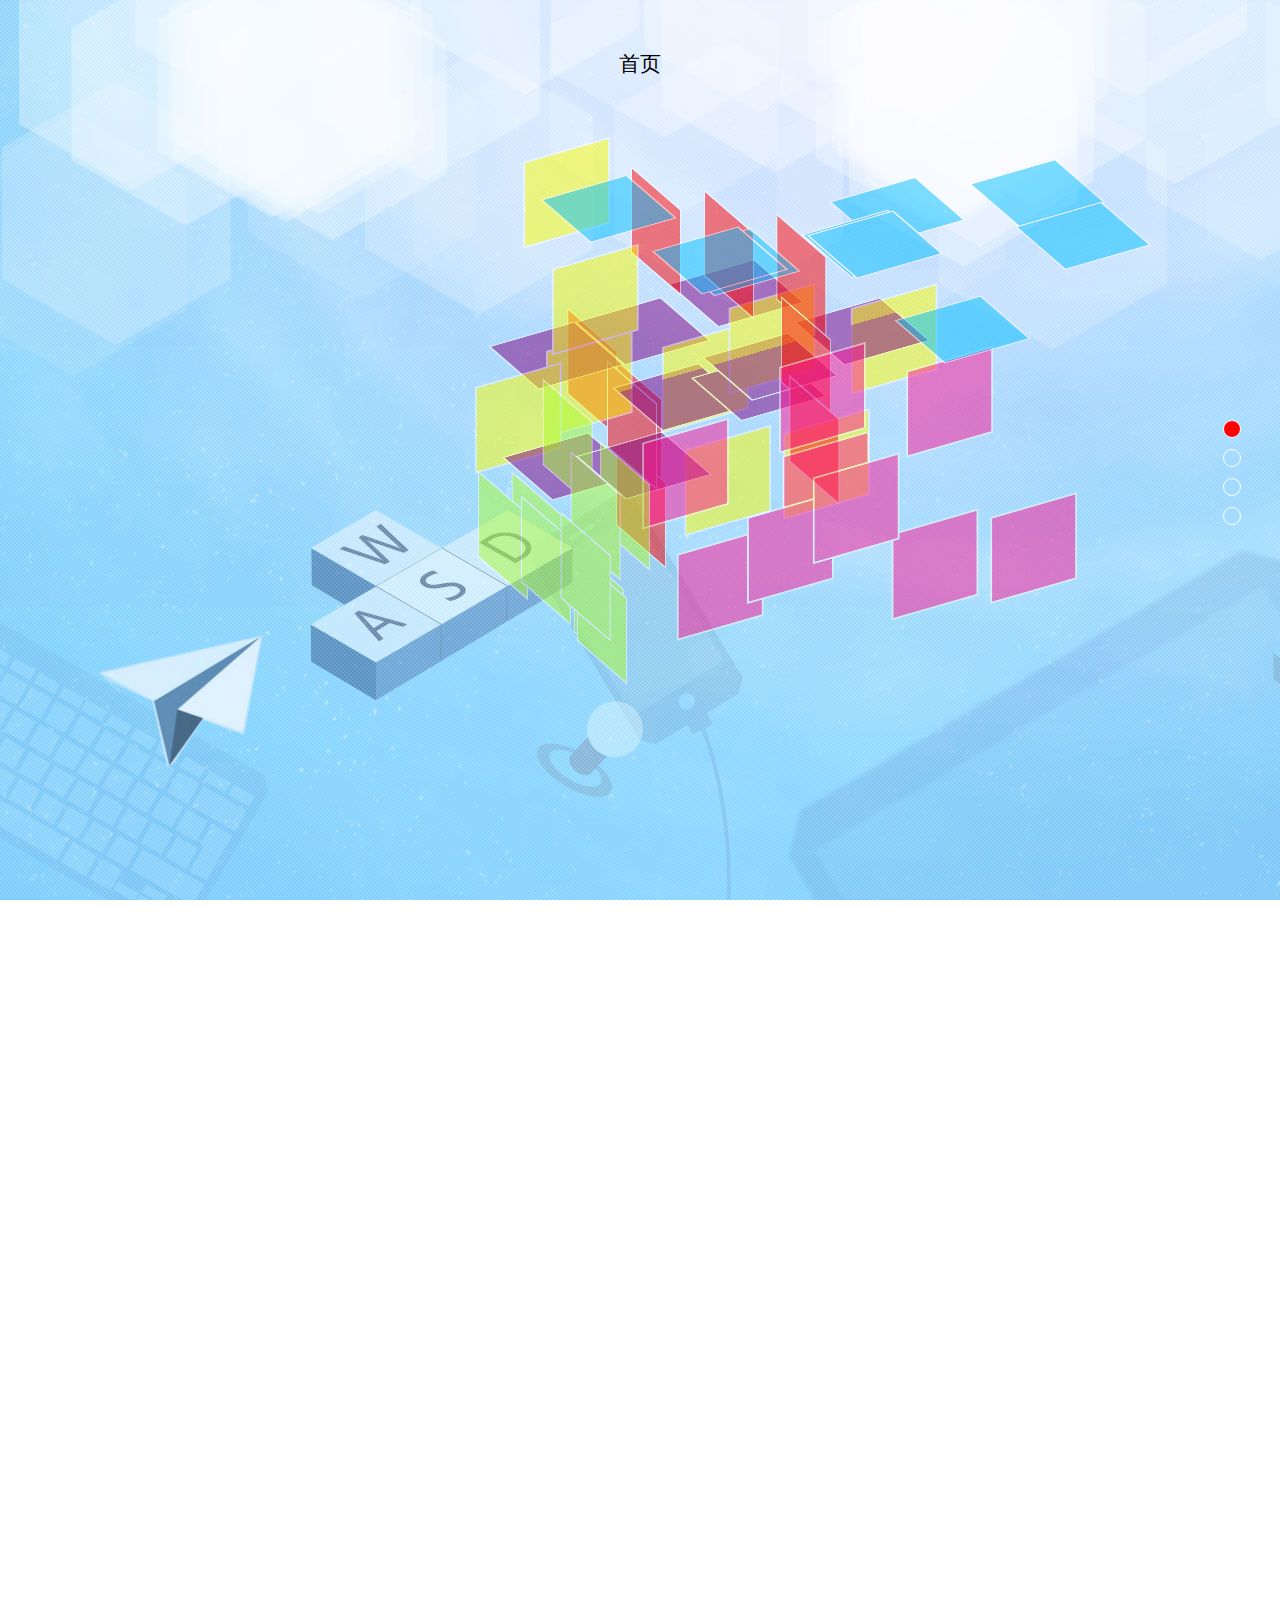
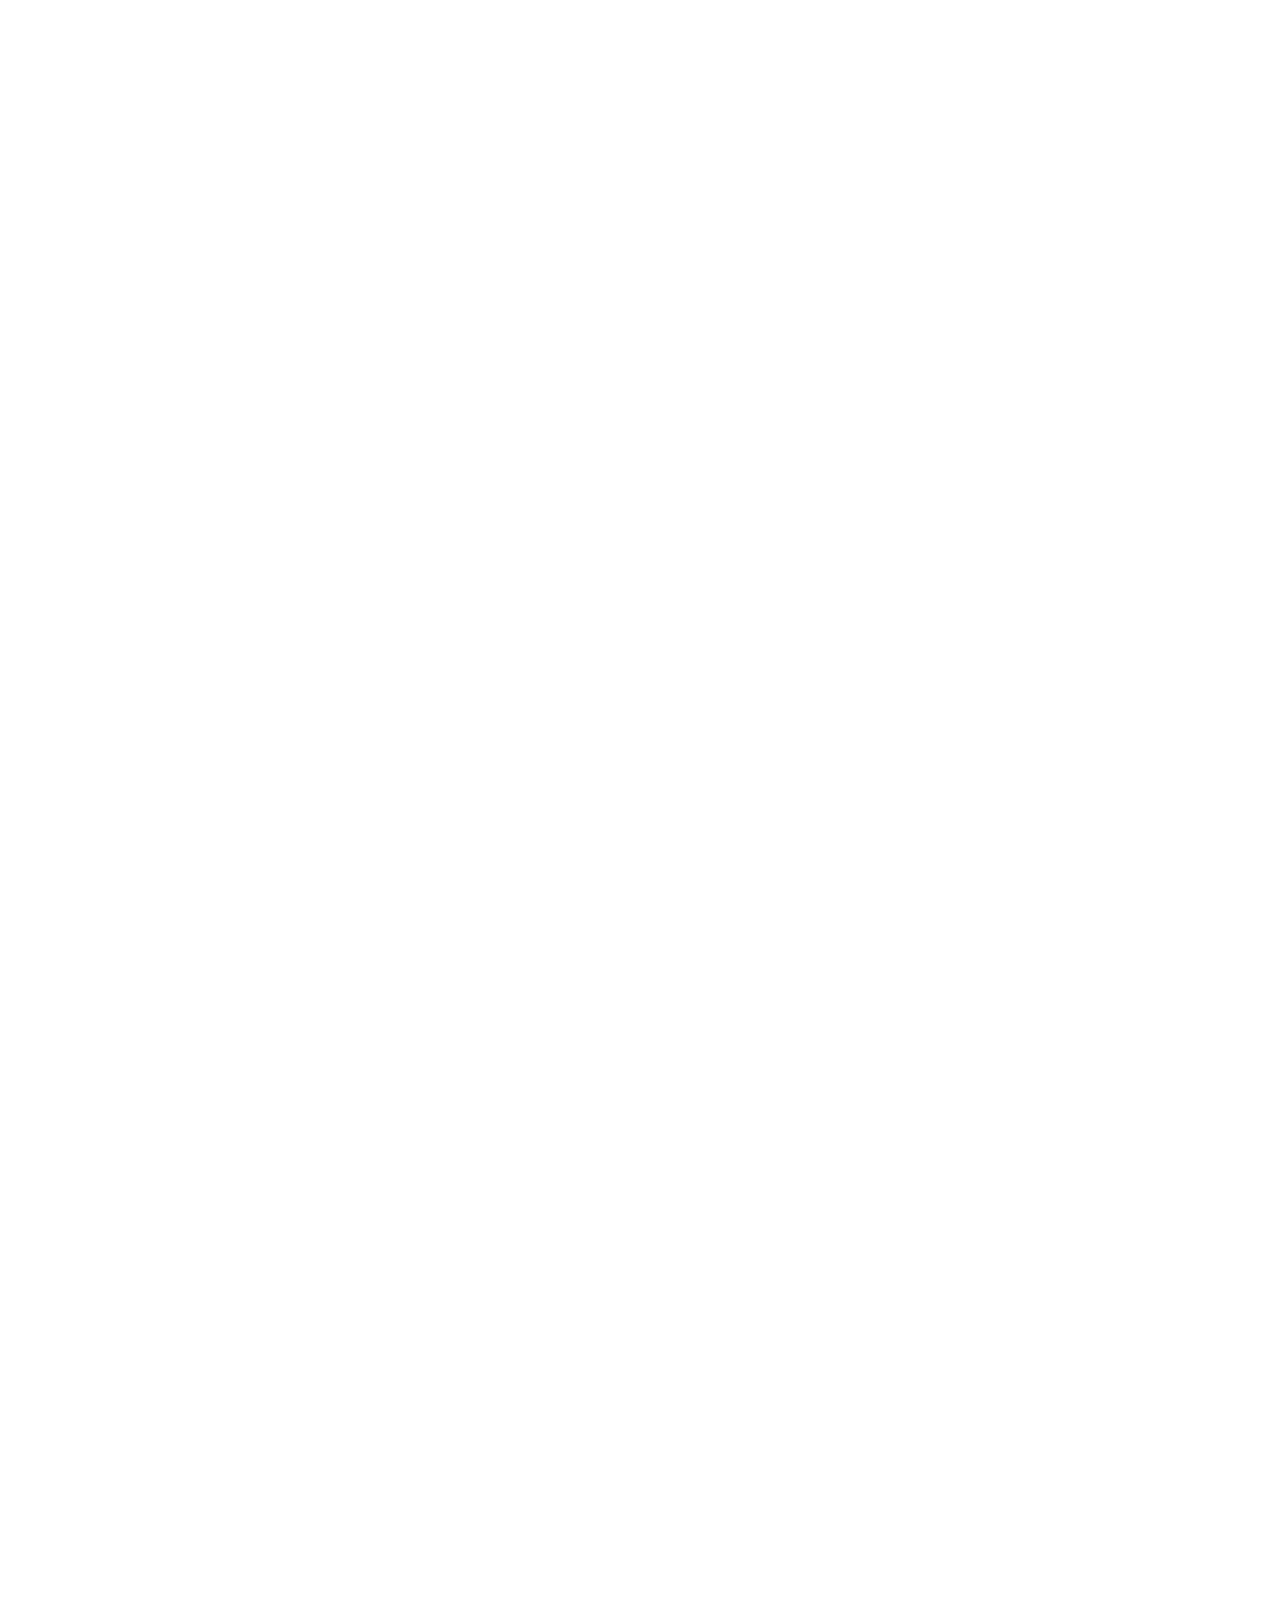
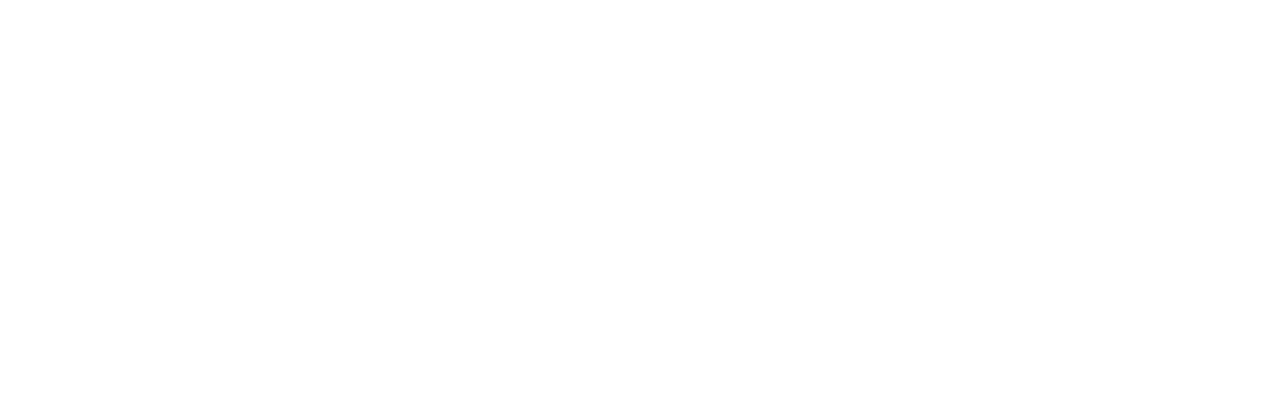
<file: index2.html>
<!doctype html>
<html lang = "en">
<head>
    <meta charset = "UTF-8">
    <title>Sniper的个人主页</title>
    <link rel = "stylesheet" href = "css/common.css">
    <link rel = "stylesheet" href = "css/jquery.fullPage.min.css">
    <link rel = "stylesheet" href = "css/index.css">
    <link rel = "stylesheet" href = "css/home.css">
    <script src = "js/jquery-1.11.3.min.js"></script>
    <script src = "js/jquery.fullPage.min.js"></script>
    <script src = "js/index.js"></script>

    <base target = "_blank">
</head>
<body>
<div id = "fullpage">
     
    <div class = "section page_one">
        <div class = "w">
            <div class = "title">
                <h2>首页</h2>
                <h6>Home</h6>
            </div>
            <div class="box">
                <div class="front"></div>
                <div class="behind"></div>
                <div class="left"></div>
                <div class="right"></div>
                <div class="top"></div>
                <div class="bottom"></div>
            </div>
            <img class="img_rotate" src = "img/feiji.png" alt = ""/>
            <script src = "js/home.js"></script>
            
        </div>
    </div>
    <div class = "section page_two">
        <div class = "w">
            <div class = "title">
                <h2>关于我</h2>
                <h6>About</h6>
            </div>
            <div class="pillar show"></div>
            <img class="superMary show" src = "img/0.png" alt = ""/>
            <span class="show"></span>
            <div class="wall show"></div>
            <img class="mushroom show" src="img/5.png" alt="">
        </div>
    </div>
    <div class = "section page_three">
        <div class = "w">
            <div class = "title">
                <h2>慢生活</h2>
                <h6>Life</h6>
            </div>
            <div class="page_three_content">    
                <div class = "page_three_left fl">
                <p>贪吃蛇</p>
                <a href = "html/snake.html"><img src = "img/snake.png" alt = ""/></a>
            </div>
            <div class = "page_three_right fr">
                <p>俄罗斯方块 (待完善)</p>
                <a href = "html/block.html"><img src = "img/block.png" alt = ""/></a>
            </div>
            </div>
        </div>
    </div>
    <div class = "section page_four">
        <div class = "w">
            <div class = "title">
                <h2>学无止境</h2>
                <h6>Learn</h6>
            </div>
            <div class = "learn">
                <div class = "content">
                    <div class="slide">
                        <ul>
                            <li>
                                <div class = "time">
                                    <p>09-08</p>
                                    <p>2017</p>
                                </div>
                                <div class="line">
                                    <div class="circle">
                                    </div>
                                </div>
                                <div class="details">
                                    <p>html5个人博客模板主题《心蓝时间轴》</p>
                                    <div class="clearfix">
                                        <img class="fl" src = "img/feiji.png" alt = ""/>
                                        <div class="fr">
                                            <p>Html5+css3个人博客模板，主题《心蓝时间轴》，使用css3技术实现网站动画效果，主要模块是时间轴部分.主题颜色为蓝色.目前版本还在测试当中,喜欢的可以先下载</p>
                                            <span class="fr"><a href = "#">阅读全文&gt;&gt;</a></span>
                                        </div>
                                    </div>
                                </div>
                            </li>
                        </ul>
                    </div>
                    <div class="slide">
                        <ul>
                            <li>
                                <div class = "time">
                                    <p>09-08</p>
                                    <p>2017</p>
                                </div>
                                <div class="line">
                                    <div class="circle">
                                    </div>
                                </div>
                                <div class="details">
                                    <p>html5个人博客模板主题《心蓝时间轴》</p>
                                    <div class="clearfix">
                                        <img class="fl" src = "img/feiji.png" alt = ""/>
                                        <div class="fr">
                                            <p>Html5+css3个人博客模板，主题《心蓝时间轴》，使用css3技术实现网站动画效果，主要模块是时间轴部分.主题颜色为蓝色.目前版本还在测试当中,喜欢的可以先下载</p>
                                            <span class="fr"><a href = "#">阅读全文&gt;&gt;</a></span>
                                        </div>
                                    </div>
                                </div>
                            </li>
                        </ul>
                    </div>
                </div>
            </div>
        </div>
    </div>
</div>
</body>
</html>
</file>
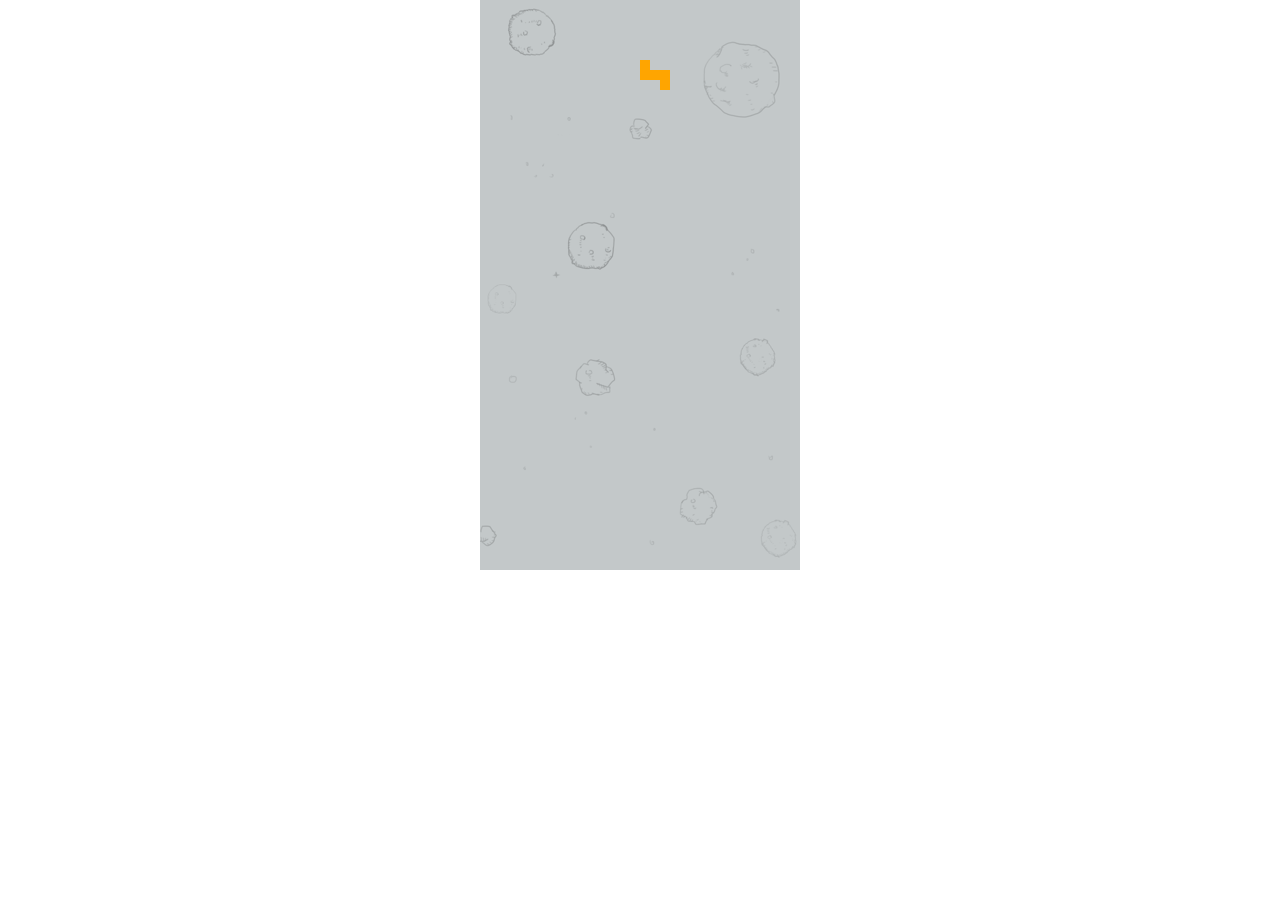
<file: html/block.html>
<!DOCTYPE html>
<html>
<head lang = "en">
    <meta charset = "UTF-8">
    <title></title>
    <style>
        * {
            margin: 0;
            padding: 0;
        }

        .map {
            position: relative;
            width: 320px;
            height: 570px;
            margin: 0 auto;
            background: url("background.png");
        }

        .map div {
            position: absolute;
        }

        .map span {
            position: absolute;
        }
    </style>
</head>
<body>
<div class = "map" id = "map"></div>
<script>
    //方块
    (function () {
        function Block(options) {
            this.width = options.width || 10;
            this.height = options.height || 10;
            this.map = options.map;

            this.s = [//长方形
                {x: 16, y: 0, bgColor: "orange", type: "s"},
                {x: 16, y: 1, bgColor: "orange", type: "s"},
                {x: 16, y: 2, bgColor: "orange", type: "s"},
                {x: 16, y: 3, bgColor: "orange", type: "s"}
            ];
            this.l = [//L形
                {x: 16, y: 0, bgColor: "orange", type: "l"},
                {x: 17, y: 0, bgColor: "orange", type: "l"},
                {x: 18, y: 0, bgColor: "orange", type: "l"},
                {x: 18, y: 1, bgColor: "orange", type: "l"},
                {x: 18, y: 2, bgColor: "orange", type: "l"},
                {x: 18, y: 3, bgColor: "orange", type: "l"}
            ];
            this.k = [//正方形
                {x: 16, y: 0, bgColor: "orange", type: "k"},
                {x: 17, y: 0, bgColor: "orange", type: "k"},
                {x: 16, y: 1, bgColor: "orange", type: "k"},
                {x: 17, y: 1, bgColor: "orange", type: "k"}
            ];
            this.q = [//
                {x: 16, y: 0, bgColor: "orange", type: "q"},
                {x: 16, y: 1, bgColor: "orange", type: "q"},
                {x: 17, y: 1, bgColor: "orange", type: "q"},
                {x: 18, y: 1, bgColor: "orange", type: "q"},
                {x: 18, y: 2, bgColor: "orange", type: "q"}
            ];
            this.t = [//
                {x: 15, y: 2, bgColor: "orange", type: "t"},
                {x: 16, y: 2, bgColor: "orange", type: "t"},
                {x: 17, y: 2, bgColor: "orange", type: "t"},
                {x: 17, y: 1, bgColor: "orange", type: "t"},
                {x: 18, y: 2, bgColor: "orange", type: "t"},
                {x: 19, y: 2, bgColor: "orange", type: "t"}
            ];
            this.body = [this.k, this.s, this.l, this.q, this.t];
            //当前
            this.current = 0;
            this.elements = [];
            //是否有一个在运动
            this.flag = true;
            //运动到底端的图形数组
            this.arr = [];
            //保存所有的坐标值 y值相等且 x值够32个 占满一排
            this.count = [];
        }

        Block.prototype.init = function () {

            //删除掉移动之前的位置
            for (var j = this.elements.length - 1; j >= 0; j--) {
                this.map.removeChild(this.elements[j]);
            }
            this.elements = [];
            if (this.flag) {
                var index = parseInt(Math.random() * this.body.length);//随机落下一个
                this.flag = false;
                this.current = index;
            }
            var body = this.body[this.current];
            for (var i = 0; i < body.length; i++) {
                var div = document.createElement("div");
                div.style.width = this.width + "px";
                div.style.height = this.height + "px";
                div.style.backgroundColor = body[i].bgColor;
                div.style.left = body[i].x * 10 + "px";
                div.style.top = body[i].y * 10 + "px";
                this.elements.push(div);
                this.map.appendChild(div);
            }
        };
        //删除满足条件的一行
        Block.prototype.delete = function () {
            var count = this.count;
            var obj = {};
            for (var i = 0; i < count.length; i++) {
                if (obj[count[i].y]) {
                    obj[count[i].y] = obj[count[i].y] + 1;
                } else {
                    obj[count[i].y] = 1;
                }
            }
            //删除掉之前的
            for (var k in obj) {
                if (obj[k] == 32) {
                    var spans = document.getElementsByTagName("span");
                    for (var j = spans.length - 1; j >= 0; j--) {
                        this.map.removeChild(spans[j]);
                    }
                    for (var n = count.length - 1; n >= 0; n--) {
                        if (count[n].y == k) {
                            count.splice(n, 1);
                        } else {
                            var span = document.createElement("span");
                            span.style.width = this.width + "px";
                            span.style.height = this.height + "px";
                            span.style.backgroundColor = count[n].bgColor;
                            span.style.left = count[n].x * 10 + "px";
                            if (n < k) {
                                count[n].y = count[n].y + 1;
                            }
                            span.style.top = count[n].y * 10 + "px";
                            this.map.appendChild(span);
                        }
                    }
                    obj[k] = 0;
                }
            }
        };
        //绘制到达底端的图形
        Block.prototype.draw = function () {
            for (var i = 0; i < this.arr.length; i++) {

                var span = document.createElement("span");
                span.style.width = this.width + "px";
                span.style.height = this.height + "px";
                span.style.backgroundColor = this.arr[i].bgColor;
                span.style.left = this.arr[i].x * 10 + "px";
                span.style.top = this.arr[i].y * 10 + "px";
                this.map.appendChild(span);
            }
            this.arr = [];
        };
        //重置运动过的图形的坐标
        Block.prototype.reset = function (arr) {
            var s = [//长方形
                {x: 16, y: 0, bgColor: "orange", type: "s"},
                {x: 16, y: 1, bgColor: "orange", type: "s"},
                {x: 16, y: 2, bgColor: "orange", type: "s"},
                {x: 16, y: 3, bgColor: "orange", type: "s"}
            ];
            var l = [//L形
                {x: 16, y: 0, bgColor: "orange", type: "l"},
                {x: 17, y: 0, bgColor: "orange", type: "l"},
                {x: 18, y: 0, bgColor: "orange", type: "l"},
                {x: 18, y: 1, bgColor: "orange", type: "l"},
                {x: 18, y: 2, bgColor: "orange", type: "l"},
                {x: 18, y: 3, bgColor: "orange", type: "l"}
            ];
            var k = [//正方形
                {x: 16, y: 0, bgColor: "orange", type: "k"},
                {x: 17, y: 0, bgColor: "orange", type: "k"},
                {x: 16, y: 1, bgColor: "orange", type: "k"},
                {x: 17, y: 1, bgColor: "orange", type: "k"}
            ];
            var q = [//
                {x: 16, y: 0, bgColor: "orange", type: "q"},
                {x: 16, y: 1, bgColor: "orange", type: "q"},
                {x: 17, y: 1, bgColor: "orange", type: "q"},
                {x: 18, y: 1, bgColor: "orange", type: "q"},
                {x: 18, y: 2, bgColor: "orange", type: "q"}
            ];
            var t = [//
                {x: 15, y: 2, bgColor: "orange", type: "t"},
                {x: 16, y: 2, bgColor: "orange", type: "t"},
                {x: 17, y: 2, bgColor: "orange", type: "t"},
                {x: 17, y: 1, bgColor: "orange", type: "t"},
                {x: 18, y: 2, bgColor: "orange", type: "t"},
                {x: 19, y: 2, bgColor: "orange", type: "t"}
            ];
            var str = arr[0].type;
            var newArr = [];
            switch (str) {
                case "s":
                    newArr = s;
                    break;
                case "l":
                    newArr = l;
                    break;
                case "k":
                    newArr = k;
                    break;
                case "q":
                    newArr = q;
                    break;
                case "t":
                    newArr = t;
                    break;
            }
            for (var i = 0; i < newArr.length; i++) {
                arr[i].x = newArr[i].x;
                arr[i].y = newArr[i].y;
            }
        };
        Block.prototype.move = function () {
            var body = this.body[this.current];
            for (var i = 0; i < body.length; i++) {
                body[i].y = body[i].y + 1;
            }
        };
        window.Block = Block;
    }());
    //游戏管理者
    (function () {
        function WeGame(options) {
            this.block = options.block;
            this.map = options.map;
        }

        WeGame.prototype.init = function () {
            this.block.init();
            this.start();
            this.direction();
        };
        WeGame.prototype.start = function () {
            var lock = false;
            var timer = setInterval(function () {
                this.block.move();
                var body = this.block.body[this.block.current];
                //把 body数组按照y排序 判断最大的y值是否到底
                body.sort(function (a, b) {
                    return body[0].y - body[1].y;
                });
                var count = this.block.count;
                if (count.length > 0) {
                    for (var k = 0; k < count.length; k++) {
                        if (lock) {
                            break;
                        }
                        for (var h = 0; h < body.length; h++) {
                            if (lock) {
                                break;
                            }
                            //正在下落的与以下落的坐标比较全等 则落在一起
                            lock = (body[h].y === count[k].y - 1) && (body[h].x === count[k].x);
                            if (count[k].y - 2 === 0) {
                                clearInterval(timer);
                                alert("Game Over");
                            }
                        }
                    }
                }
                //此处减去10 是为了位置移动后会多出10
                if (lock || body[body.length - 1].y * this.block.width == this.map.offsetHeight - 10) {
                    this.block.flag = true;
                    lock = false;
                    //到达底端之后 保存此次运动的图形的坐标
                    for (var j = 0; j < body.length; j++) {
                        this.block.arr.push({x: body[j].x, y: body[j].y, bgColor: "red"});
                        this.block.count.push({x: body[j].x, y: body[j].y, bgColor: "red"});
                    }
                    this.block.draw();
                    //运动过后的值要重置
                    this.block.reset(body);
                    return;
                }
                //如果一行被铺满则删除该行
                this.block.delete();

                this.block.init();
            }.bind(this), 100);
        };
        WeGame.prototype.direction = function () {
            document.onkeydown = function (e) {
                var _e = e || window.event;
                var body = this.block.body[this.block.current];
                body.sort(function (a, b) {
                    return body[1].x - body[0].x;
                });
                switch (_e.keyCode) {
                    case 37:
                        for (var i = 0; i < body.length; i++) {

                            body[i].x = body[i].x - 1;
                        }
                        break;
                    case 39:
                        for (var n = 0; n < body.length; n++) {
                            body[n].x = body[n].x + 1;
                        }
                        break;
                }
            }.bind(this);
        };
        window.WeGame = WeGame;

    }());

    var map = document.getElementById("map");
    var we_game = new WeGame({
        block: new Block({map: map}),
        map: map
    });
    we_game.init();

</script>
</body>
</html>
</file>
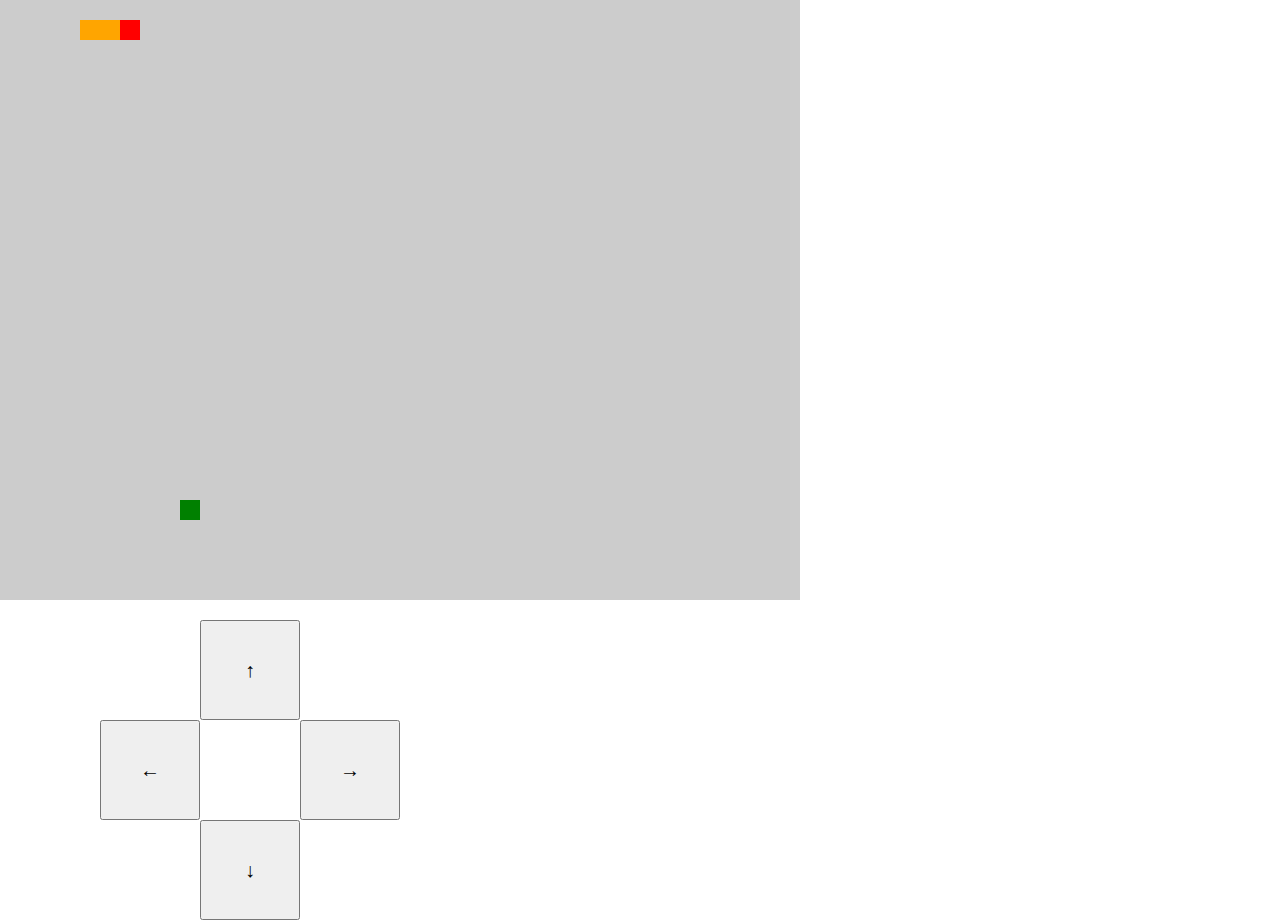
<file: html/snake.html>
<!DOCTYPE html>
<html>
<head lang = "en">
    <meta charset = "UTF-8">
    <title></title>
    <style>
        * {
            margin: 0;
            padding: 0;
        }

        #map {
            width: 800px;
            height: 600px;
            background-color: #ccc;
            position: relative;
        }

        #map div {
            position: absolute;
        }

        button {
            position: absolute;
            margin-top: 20px;
            width: 100px;
            height: 100px;
            font-size: 20px;
        }
        .up{
            left: 200px;
        }
        .left{
            margin-top: 120px;
            left: 100px;
        }
        .right{
            margin-top: 120px;
            left: 300px;
        }
        .down{
            margin-top: 220px;
            left: 200px;
        }
    </style>
</head>
<body>
<div id = "map">

</div>
<button class = "up" id = "up">↑</button>
<button class = "left" id = "left">←</button>
<button class = "right" id = "right">→</button>
<button class = "down" id = "down">↓</button>
<script>
    //每个功能部分都是相互独立都设置一个自调用函数进行包裹
    (function () {
        function Food(options) {
            this.width = options.width || 20;
            this.height = options.height || 20;
            this.bgColor = options.bgColor || "green";

            //盒子的位置设置 需要根据盒子的宽度设置 网格状
            this.x = 0;
            this.y = 0;
            this.map = options.map;
            this.element;
        }

        Food.prototype.init = function () {
            // 删除掉旧食物盒子

            if (this.element) {
                this.map.removeChild(this.element);
            }
            //创建一个盒子
            //设置样式
            var foodDiv = document.createElement("div");
            this.element = foodDiv;
            foodDiv.style.width = this.width + "px";
            foodDiv.style.height = this.height + "px";
            foodDiv.style.backgroundColor = this.bgColor;

            //计算随机的位置
            //this.map.offsetWidth/this.width  代表盒子位置的范围(能显示盒子个数的最大值)
            var left = Math.floor(Math.random() * (Math.floor(this.map.offsetWidth / this.width))) * this.width;
            var top = Math.floor(Math.random() * (Math.floor(this.map.offsetHeight / this.height))) * this.height;
            this.x = left;
            this.y = top;
            foodDiv.style.left = left + "px";
            foodDiv.style.top = top + "px";
            //显示
            this.map.appendChild(foodDiv);
        };
        //将Food 暴露给全局环境
        window.Food = Food;
    }());
    //小蛇
    (function () {
        function Snake(options) {
            this.width = options.width || 20;
            this.height = options.height || 20;
            //蛇身
            this.body = [
                {x: 1, y: 1, bgColor: "orange"},
                {x: 2, y: 1, bgColor: "orange"},
                {x: 3, y: 1, bgColor: "red"}
            ];
            this.map = options.map;
            this.elements = [];
            this.direction = "right";

            //小蛇距离左边的距离
            this.offsetLeft = 0;
            this.offsetTop = 0;
        }

        Snake.prototype.init = function () {
            var body = this.body;
            var elements = this.elements;
            //为了避免动态数组删除的错误，（跳位），反向删除
            for (var j = elements.length - 1; j >= 0; j--) {
                this.map.removeChild(elements[j]);
            }
            this.elements = [];

            for (var i = 0; i < body.length; i++) {
                var div = document.createElement("div");
                this.elements.push(div);
                div.style.width = this.width + "px";
                div.style.height = this.height + "px";
                div.style.left = body[i].x * this.width + "px";
                div.style.top = body[i].y * this.height + "px";
                div.style.backgroundColor = body[i].bgColor;
                this.map.appendChild(div);
            }
        };
        Snake.prototype.move = function () {
            //我们发现移动之后上一个的位置等于下一个移动后的位置
            for (var j = 0; j < this.body.length - 1; j++) {
                this.body[j].x = this.body[j + 1].x;
                this.body[j].y = this.body[j + 1].y;
            }
            switch (this.direction) {
                case "right":
                    this.body[this.body.length - 1].x++;
                    break;
                case "left":
                    this.body[this.body.length - 1].x--;
                    break;
                case "up":
                    this.body[this.body.length - 1].y--;
                    break;
                case "down":
                    this.body[this.body.length - 1].y++;
                    break;
            }
            //计算蛇头距离左/顶部的距离
            this.offsetLeft = this.body[this.body.length - 1].x * this.width;
            this.offsetTop = this.body[this.body.length - 1].y * this.height;
        };
        window.Snake = Snake;
    }());

    (function () {
        function Game(options) {
            this.food = options.food;
            this.snake = options.snake;
            this.map = options.map;
        }

        Game.prototype.init = function () {
            this.food.init();
            this.snake.init();
            this.snakeRun();
            this.snakeDirection();
            this.snakeButtonDirection();
        };
        Game.prototype.snakeRun = function () {
            var _this = this;
            var timer = setInterval(function () {
                _this.snake.move();
                //小蛇撞墙判断
                var snakeLeft = _this.snake.offsetLeft;//小蛇距离左边框的距离
                var snakeTop = _this.snake.offsetTop;//小蛇距离顶边框的距离
                var foodLeft = _this.food.x;//食物距离左边框的距离
                var foodTop = _this.food.y;//食物距离顶边框的距离
                var length = _this.snake.body.length; //蛇身的长度
                var snakeBody = _this.snake.body;//蛇身的数组
                if (snakeLeft < 0 || snakeLeft == _this.map.offsetWidth) {
                    clearInterval(timer);
                    alert("Game Over");
                    return;
                }
                if (snakeTop < 0 || snakeTop == _this.map.offsetHeight) {
                    clearInterval(timer);
                    alert("Game Over");
                    return;
                }
                //吃自己 四个的时候是碰不到的
                if (length > 4) {
                    for (var i = length - 5; i >= 0; i--) {
                        //如果有任何一个坐标和蛇头相同
                        if (snakeBody[length - 1].x == snakeBody[i].x && snakeBody[length - 1].y == snakeBody[i].y) {
                            clearInterval(timer);
                            alert("Game Over");
                            return;
                        }
                    }
                }

                //小蛇吃食物
                if (snakeLeft == foodLeft && snakeTop == foodTop) {
                    _this.food.init();
                    var x = _this.snake.body[0].x;
                    var y = _this.snake.body[0].y;
                    var body = {x: x, y: y, bgColor: "orange"};
                    _this.snake.body.unshift(body);
                }
                _this.snake.init();
            }, 200);
        };
        Game.prototype.snakeDirection = function () {
            var _this = this;//由于this在document.onkeydown = function函数内指向变了，所以在这里缓存一下
            document.onkeydown = function (e) {
                var _e = e || window.event;
                switch (_e.keyCode) {
                    case 37:
                        if (_this.snake.direction != "right")
                            _this.snake.direction = "left";
                        break;
                    case 38:
                        if (_this.snake.direction != "down")
                            _this.snake.direction = "up";
                        break;
                    case 39:
                        if (_this.snake.direction != "left")
                            _this.snake.direction = "right";
                        break;
                    case 40:
                        if (_this.snake.direction != "up")
                            _this.snake.direction = "down";
                        break;
                }
            }
        };
        Game.prototype.snakeButtonDirection = function () {
            var _this = this;
            var upBtn = document.getElementById("up");
            var leftBtn = document.getElementById("left");
            var rightBtn = document.getElementById("right");
            var downBtn = document.getElementById("down");
            upBtn.onclick = function () {
                if (_this.snake.direction != "down")
                    _this.snake.direction = "up";
            };
            leftBtn.onclick = function () {
                if (_this.snake.direction != "right")
                    _this.snake.direction = "left";
            };
            rightBtn.onclick = function () {
                if (_this.snake.direction != "left")
                    _this.snake.direction = "right";
            };
            downBtn.onclick = function () {
                if (_this.snake.direction != "up")
                    _this.snake.direction = "down";
            }
        };
        window.Game = Game;
    }());


    var map = document.getElementById("map");
    var game = new Game({
        food: new Food({map: map}),
        snake: new Snake({map: map}),
        map: map
    });
    game.init();

</script>
</body>
</html>
</file>
<file: css/common.css>
/*初始化*/
body,ul,h1,h2,h3,h4,h5,h6,p,input,button,dl,dd,dt,form,hr{
	margin: 0;
	padding: 0;
}
body{
	font: 14px "microsoft yahei";
	color: #000;
}
img{
	border: 0 none;
	vertical-align: middle;
}
li{
	list-style: none;
}
a{
	text-decoration: none;
	color: #000;
}
h1,h2,h3,h4,h5,h6{
	font-weight: 400;
}
input,button{
	border: 0 none;
	/*清除轮廓线*/
	outline-style: none;
}
a:hover{
	color: #00a4ff;
}
.fl{
	float: left;
}
.fr{
	float: right;
}
.clearfix:after,.clearfix:before {
	content: "";
	display: table;
}
.clearfix:after{
	clear: both;
}
/*兼容ie浏览器清除浮动*/
.clearfix {
	zoom: 1;
}
.w{
	width: 1200px;
	margin: 0 auto;
}
/*溢出的文字省略号显示*/
.txt_of{
	white-space: nowrap;
	text-overflow: ellipsis;
	overflow: hidden;
}
</file>
<file: css/index.css>
html, body, .page_one, .page_two, .page_three, .page_four {
  width: 100%;
  height: 100%;
  position: relative;
}

.page_one {
  background: url("../img/v_bg_01.jpg") no-repeat;
  background-size: cover;
  position: relative;
}

.page_two {
  background: url("../img/v_bg_02.jpg") no-repeat;
  background-size: cover;
}

.page_three {
  background: url("../img/v_bg_03.jpg") no-repeat;
  background-size: cover;

}

.page_four {
  background: url("../img/v_bg_04.jpg") no-repeat;
  background-size: cover;
}

.section .title {
  position: absolute;
  top: 50px;
  left: 50%;
  width: 90px;
  margin-left: -45px;
  text-align: center;
}

.section .title h6 {
  position: absolute;
  top: 5px;
  left: 50%;
  /*�ƶ�������һ��*/
  transform: translateX(-50%);
  opacity: 0;
}

.section .title h6.active {
  opacity: 1;
  top: 30px;
  transition: all 0.5s;
}

.section .title h6.leave {
  opacity: 0;
  transition: all 0.5s;

}

.section .title h2, h6 {
  cursor: pointer;
}

/*����ҳ*/
.page_three p {
  color: white;
  margin-bottom: 15px;
}

.page_three img {
  border: 1px solid white;
}

/*����ҳ*/
.page_four .learn {
  background-color: #2d6ea7;
  padding: 0 20px;
  position: absolute;
  top: 100px;
  width: 1000px;
  height: 500px;
  left: 50%;
  margin-left: -500px;
}

.page_four .learn .content {
  background-color: #4f86b6;
  height: 500px;
}
.page_four .learn .content ul{
  position: absolute;
  top: 15px;
}
.page_four .learn .content ul li {
  position: relative;
  height: 225px;
}
.page_four .learn .content ul li .time {
  left: 70px;
  text-align: right;
  top: 10px;
  position: absolute;
}

.page_four .learn .content ul li .time p:first-child {
  color: #b5cad8;
  font-size: 12px;
}

.page_four .learn .content ul li .time p:last-child {
  color: #69baea;
  font-size: 18px;
}

.page_four .learn .content ul li .line {
  background-color: #afdcf8;
  width: 5px;
  height: 225px;
  position: absolute;
  left: 120px;
}
.page_four .learn .content ul li .line .circle {
  position: absolute;
  width: 10px;
  height: 10px;
  border-radius: 10px;
  background-color: #46a4da;
  margin-left: -5px;
  margin-top: 20px;
  border: 2px solid #b5cad8;
}
.page_four .learn .content ul li .details{
  position: absolute;
  left: 140px;
  width: 700px;
  height: 145px;
  background-color: #579dc5;
  border-radius: 5px;
  padding: 30px;
  color: #ffffff;
}
.page_four .learn .content ul li .details>p{
  font-size: 16px;
  margin-bottom: 10px;
}
.page_four .learn .content ul li .details>div>img{
  width: 200px;
  height: 120px;
  border: 1px solid #ffffff;
}
.page_four .learn .content ul li .details>div>div{
  width: 480px;
  height: 115px;
}
.page_four .learn .content ul li .details>div>div span a{
  display: inline-block;
  width: 95px;
  height: 30px;
  text-align: center;
  line-height: 30px;
  background-color: #075498;
  border-radius: 5px;
  color: #ffffff;
}
</file>
<file: css/home.css>
.page_one .box{
  width: 300px;
  height: 300px;
  margin: 100px auto;
  position: relative;
  transform-style: preserve-3d;
  transform: rotateX(-30deg) rotateY(30deg);
  animation: updown 3s linear 3s infinite alternate;
}
@keyframes updown{
  0%{
    transform: rotateX(-30deg) rotateY(30deg);
  }
  100%{
    transform: rotateX(360deg) rotateY(360deg);
  }
}
.page_one .box li{
  width: 100px;
  height: 100px;
  border: 2px solid #fff;
  box-sizing: border-box;
  float: left;
  position: relative;
}

.page_one .box>div{
  position: absolute;
  width: 100%;
  height: 100%;
  opacity: 0.5
}
.page_one .box:hover{
  animation-play-state: paused;
}

.page_one .box .front{
  /*background-color: deeppink;*/
  transform: translateZ(150px);
}
.page_one .box .behind{
  /*background-color: yellow;*/
  transform: translateZ(-150px);
}
.page_one .box .left{
  /*background-color: greenyellow;*/
  transform: rotateY(-90deg) translateZ(150px);
}
.page_one .box .right{
  /*background-color: red;*/
  transform: rotateY(90deg) translateZ(150px);
}
.page_one .box .top{
  /*background-color: deepskyblue;*/
  transform: rotateX(90deg) translateZ(150px);
}
.page_one .box .bottom{
  /*background-color: purple;*/
  transform: rotateX(-90deg) translateZ(150px);
}
</file>
